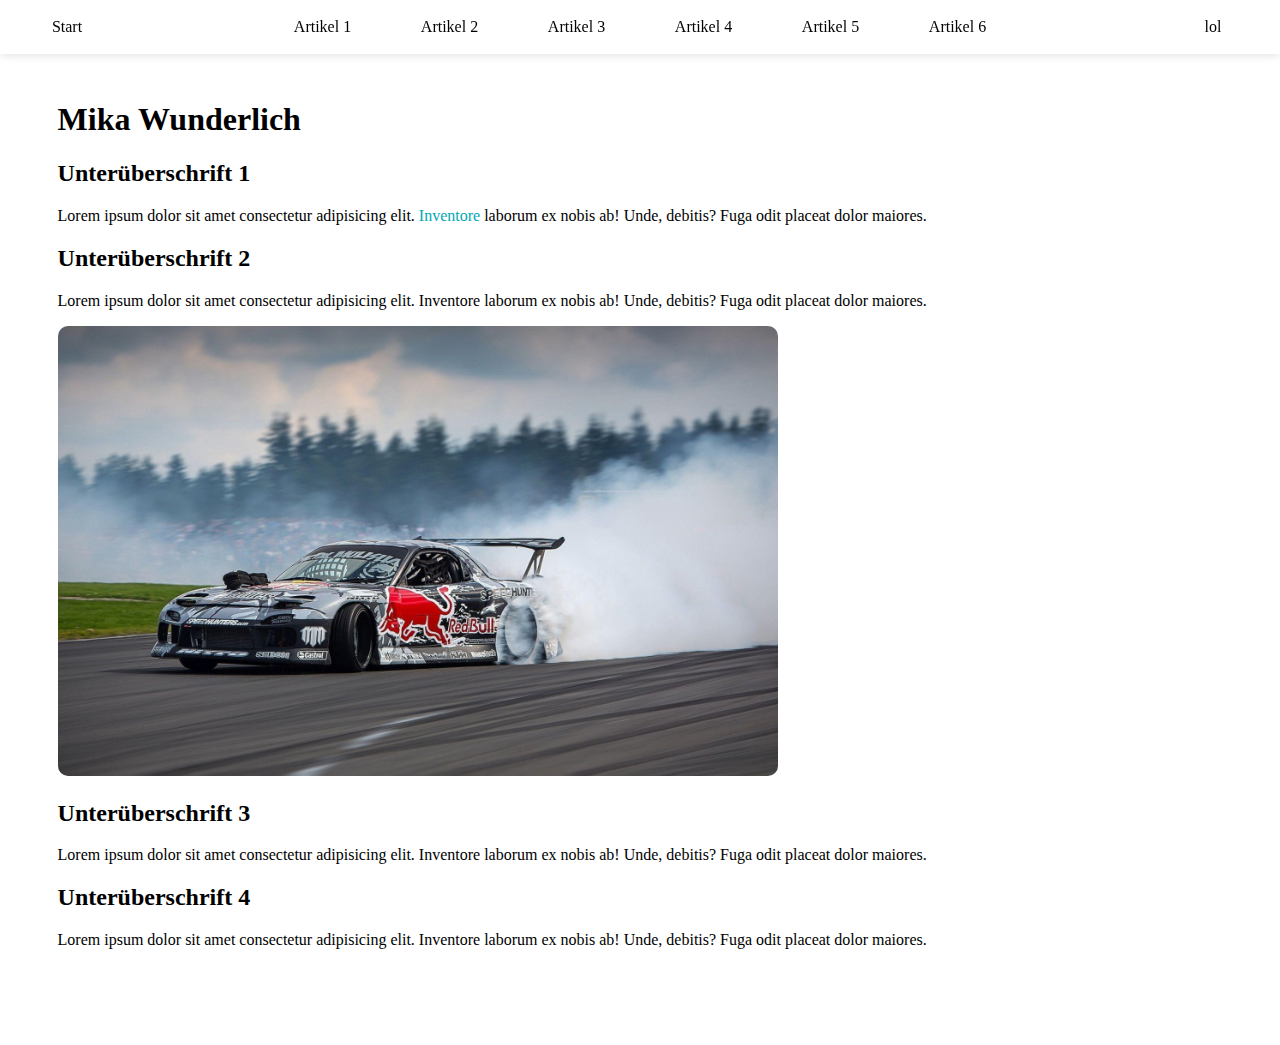
<file: index.html>
<!DOCTYPE html>

<html lang="de">

<head>
    <link rel="stylesheet" href="others.css">
    <link rel="stylesheet" href="style.css">
    <meta charset="UTF-8">
    <meta http-equiv="X-UA-Compatible" content="IE=edge">
    <meta name="viewport" content="width=device-width, initial-scale=1.0">
    <title>Document</title>
</head>

<body>

    <div class="top-bar">

        <a class="button">
            Start
        </a>
        <div class="article-bar">
            <a class="button" onclick="loadArticle(articleOne)">Artikel 1</a>
            <a class="button" onclick="loadArticle(articleTwo)">Artikel 2</a>
            <div class="button">Artikel 3</div>
            <div class="button">Artikel 4</div>
            <div class="button">Artikel 5</div>
            <div class="button">Artikel 6</div>
        </div>

        <div class="button">lol</div>
    </div>

    <div class="rest" id="viewport"></div>

    <div class="article" id="articleOne" title="Mika">
        <h1>Mika Wunderlich</h1>
        <h2>Unterüberschrift 1</h2>
        <p>Lorem ipsum dolor sit amet consectetur adipisicing elit. <a href="#articleTwo"
                onclick="loadArticle(articleTwo)">Inventore</a> laborum ex nobis ab! Unde, debitis? Fuga
            odit
            placeat dolor maiores.
        </p>

        <h2>Unterüberschrift 2</h2>
        <p>Lorem ipsum dolor sit amet consectetur adipisicing elit. Inventore laborum ex nobis ab! Unde, debitis? Fuga
            odit
            placeat dolor maiores.
        </p>

        <img src="7J9QbK.jpg" alt="">
        <h2>Unterüberschrift 3</h2>
        <p>Lorem ipsum dolor sit amet consectetur adipisicing elit. Inventore laborum ex nobis ab! Unde, debitis? Fuga
            odit
            placeat dolor maiores.
        </p>

        <h2>Unterüberschrift 4</h2>
        <p>Lorem ipsum dolor sit amet consectetur adipisicing elit. Inventore laborum ex nobis ab! Unde, debitis? Fuga
            odit
            placeat dolor maiores.
        </p>
    </div>

    <div class="article" id="articleTwo" title="zweiter">
        Hallo, das ist die Seite 1.
        Lorem ipsum, dolor sit amet consectetur adipisicing elit. Recusandae voluptate natus nihil necessitatibus,
        tempore reiciendis sequi provident neque molestiae deleniti quasi nostrum aliquid molestias praesentium repellat
        vero sunt repellendus qui. Commodi, perferendis aut nulla eligendi repudiandae consequatur aliquid qui assumenda
        similique, recusandae dolorum inventore accusamus esse doloremque totam. Quibusdam expedita optio iste nihil
        minima impedit enim labore amet est? Ducimus, aperiam consequuntur. Commodi, fugiat consequuntur modi nesciunt
        ipsam nobis saepe libero? Explicabo tenetur molestiae natus quisquam id. Exercitationem quisquam rerum fugiat
        cum ex architecto facilis vitae, iure corrupti quaerat ea fuga accusamus labore odit doloribus nemo obcaecati.
        Sed, tempore quas! Lorem ipsum dolor sit amet consectetur adipisicing elit. Doloremque debitis amet eum tempore
        sint neque error eos optio quod, numquam quasi. Esse, dolor expedita alias enim cumque dolore? Tempore quos
        laborum, corrupti, possimus accusantium recusandae architecto at saepe mollitia nesciunt, deserunt natus. Minus
        corporis voluptatibus dolores ipsum tempora fuga, iusto omnis porro reprehenderit blanditiis neque sequi
        adipisci dolorum ea, deleniti quam a totam commodi iste beatae aliquam et ipsa vero! Cum voluptates consequatur
        tenetur voluptatum odio nam praesentium expedita iste tempora tempore voluptatem necessitatibus est aspernatur,
        omnis in! Sequi quam voluptates quod minus culpa veritatis minima vero reprehenderit harum unde? Ad at minima
        perspiciatis? Nam totam laboriosam debitis aperiam labore perferendis cum aut dolorem ipsa cupiditate obcaecati,
        repellendus ex temporibus doloremque, nobis illum, molestias neque soluta deserunt! Laboriosam voluptatibus,
        tempora pariatur inventore ipsa doloremque cum voluptas aut accusamus consectetur laborum optio. Vero odio sit
        at minima explicabo eos doloribus hic, inventore molestias harum a autem voluptatum tenetur consequatur, est
        ducimus facere voluptatibus, doloremque voluptas reprehenderit fugiat velit? Voluptas sapiente qui atque nulla
        illo, deserunt repellendus cum beatae facilis assumenda recusandae praesentium voluptatibus minus ab quaerat
        pariatur reiciendis natus sed, eaque saepe commodi consequuntur officia corporis earum. Quaerat possimus nostrum
        quae illum aliquam accusantium quo consequatur cum alias, odio earum accusamus quam beatae eum sit magnam
        necessitatibus laudantium fuga corrupti rerum ea consectetur iure vel inventore. Ex dolorum dolores eaque
        voluptates aliquid iusto ut commodi ducimus omnis ipsa corporis fuga ratione earum culpa excepturi enim voluptas
        cupiditate, perferendis vitae minus porro deserunt corrupti reprehenderit possimus? Facilis quas nihil vel totam
        distinctio corrupti ipsum? Quisquam ipsum incidunt saepe debitis. Impedit necessitatibus quam mollitia adipisci
        autem veritatis neque deserunt laudantium recusandae provident debitis nesciunt et, nam perspiciatis voluptatum
        modi laboriosam deleniti fugiat quo aperiam voluptates pariatur excepturi praesentium. Officia, voluptate
        magnam! Eos, voluptatem quia, vero nam eligendi autem possimus et corporis rem vitae ea doloribus libero ut
        aperiam eaque sequi. Distinctio cum cumque accusamus! A, saepe officia? Officiis delectus, enim impedit
        voluptatum reiciendis laboriosam cumque sapiente minima dicta tempore consequatur. Reiciendis enim vel quod cum,
        amet minus ipsa dolor ut aliquid unde magni sint neque iusto autem consequatur, ab quidem ducimus quas eos
        officiis omnis totam? Libero aliquam non quidem harum nam accusamus? Eveniet voluptate id, ut suscipit minima
        assumenda ratione minus veritatis unde debitis dolores exercitationem eos accusantium quam similique cupiditate
        velit excepturi alias vel soluta culpa. Sit debitis vero enim iusto dolor amet, eius, porro voluptatibus fuga
        aspernatur recusandae iure nobis in, maxime corporis doloremque. Beatae libero vitae ducimus ratione eius,
        incidunt quos odio itaque amet repellendus tempora veritatis pariatur accusantium cumque voluptate magni
        repudiandae tenetur nostrum officiis molestias aut nobis numquam autem enim. Nobis omnis, pariatur corporis
        reprehenderit laboriosam veritatis repudiandae provident quae quod ut incidunt ipsa vero! Obcaecati eos facilis
        hic natus. Temporibus, in facilis. Sapiente voluptate ratione dolorum, maxime ad cupiditate beatae officia
        molestiae sed id eum labore magnam, consequatur sequi! Illum repellat vel eaque et. Atque nihil omnis cupiditate
        consectetur maiores consequatur deleniti labore explicabo, molestias unde voluptate quasi excepturi ex, eos at,
        sequi magnam id! Odit voluptatum consectetur omnis dolore soluta dolorum perferendis eius esse alias praesentium
        doloribus, laboriosam laudantium obcaecati. Architecto, velit! Sit eligendi possimus fugit vel fugiat
        dignissimos facere quibusdam dicta at reiciendis modi eaque, quidem odit commodi voluptates esse adipisci omnis
        cumque ea porro natus illum sunt dolore magnam? Optio quae consectetur sapiente impedit modi officia! Fugit
        blanditiis similique neque eum repudiandae aliquam voluptas maxime? Ipsam quisquam dicta, tempora repellendus
        fuga, fugiat eos optio omnis quas iste dolor ipsum reiciendis voluptatum sint velit rem? Non quod nihil ut,
        atque vel modi repellat laborum! Quasi illo esse facere velit doloribus voluptas non. Saepe rerum voluptate ex,
        dicta cupiditate praesentium minima aspernatur facilis dolore qui debitis repudiandae eius cumque voluptas
        libero dolorem sunt labore iure rem porro, eum voluptatibus quibusdam incidunt quidem. Laudantium esse
        praesentium distinctio quibusdam blanditiis doloribus similique, omnis tenetur deleniti doloremque.
        Exercitationem praesentium atque voluptatum, et veniam quaerat dolor error tempora autem itaque omnis quo
        repellendus quos earum vitae fuga eius minus, repudiandae sapiente. Commodi, eveniet similique consequuntur
        officiis necessitatibus optio dignissimos aut debitis nobis, doloremque temporibus, reprehenderit tempora minima
        eligendi aperiam harum nam minus dolorum quis quod unde dolore eius quisquam? Corporis eos optio animi provident
        nisi placeat? Sapiente dolore consequuntur iste doloremque hic dolorum commodi rem modi laborum aut voluptatem
        alias doloribus cumque nostrum unde maiores ut, similique vel. Atque et, explicabo fugiat officia cupiditate
        harum consequatur sapiente illo blanditiis qui quasi distinctio labore. Laboriosam, enim ut voluptatibus
        suscipit, atque magnam aspernatur expedita possimus ducimus nesciunt tempora est. Eveniet dolore fuga aut
        corporis similique quaerat reprehenderit harum odit quos rem eaque est quas provident, architecto consequatur,
        pariatur natus ipsa! Accusantium eum fugit totam sed ipsa eius officiis expedita ab quo dolores corporis
        accusamus quos, nihil, aut ad modi quaerat qui, saepe atque at omnis. Ex pariatur laboriosam corrupti quasi,
        repellat corporis cupiditate odio, ullam dolores est doloribus nesciunt voluptatum aut voluptatem nam culpa
        neque, quae commodi tempore quia! Cum temporibus vitae eveniet. Ratione vel mollitia beatae, modi animi quasi.
        Dignissimos dicta possimus amet unde dolorum fugit qui non quo sed inventore velit fuga totam autem officiis
        ipsum laudantium sit a quae pariatur magnam ea, fugiat perferendis. Nihil vero repudiandae soluta, optio
        dignissimos doloribus dolores beatae, accusamus exercitationem, temporibus eius laborum magnam nisi molestias
        ipsam eligendi animi fuga quibusdam. Provident cupiditate quas unde ullam voluptatum, amet iste magni quisquam
        harum cumque eum esse sapiente ab sequi deleniti a, nemo eius exercitationem sunt odit inventore. Magnam,
        explicabo reiciendis voluptate magni voluptatum molestiae eius sed. Distinctio voluptatem eaque culpa voluptatum
        aperiam suscipit impedit accusamus dolores reprehenderit sequi ipsa, fuga perferendis sunt incidunt, alias
        recusandae error vel modi laborum voluptate necessitatibus! Quasi, corporis. Esse quae necessitatibus eveniet ad
        in illum dolorum animi eius nobis magni deserunt perspiciatis laborum non placeat deleniti veniam natus
        blanditiis impedit quasi velit libero, labore autem corrupti voluptatibus. Corporis, eaque est error minima
        repudiandae modi placeat explicabo? Incidunt praesentium nihil omnis labore ut sit doloribus, tempore
        consequuntur corrupti nam delectus?
    </div>

    <script>
        loadArticle(document.getElementById("articleOne"));

        function sleep(milliseconds) {
            return new Promise((resolve) => setTimeout(resolve, milliseconds));
        }

        async function loadArticle(id) {
            // console.log(id);
            // window.open("file:///C:/Users/mikaw/Desktop/reee/index.html", "_top")
            var visible = document.getElementById("viewport");

            if (visible.innerHTML != id.innerHTML) {


                if (visible.textContent != "") {
                    visible.style.transitionDuration = "0.25s";
                    visible.style.opacity = "0";
                    visible.style.transform = "translateY(10px)"
                    await sleep(250);

                    visible.style.transitionDuration = "0s";
                    visible.style.transform = "translateY(-10px)"
                    await sleep(10);
                    visible.style.transitionDuration = "0.6s";
                    visible.style.transform = "translateY(0px)"
                    visible.style.opacity = "1";
                    console.log("hiiiiiiiii");
                    console.log(id.innerHTML);
                }


                visible.innerHTML = id.innerHTML;
            }
        }

        async function mousemove(event) {
            // console.log(event.clientX);
            // console.log(event.clientY);
            // document.getElementById("cookie-banner").style.top = (window.screen.availHeight / 2 + event.clientY * 6) / 7 - 20 + "px";
            // document.getElementById("cookie-banner").style.left = (window.screen.availWidth / 2 + event.clientX * 6) / 7 - 40 + "px";
        }

        window.addEventListener('mousemove', mousemove);
    </script>

</body>

</html>
</file>
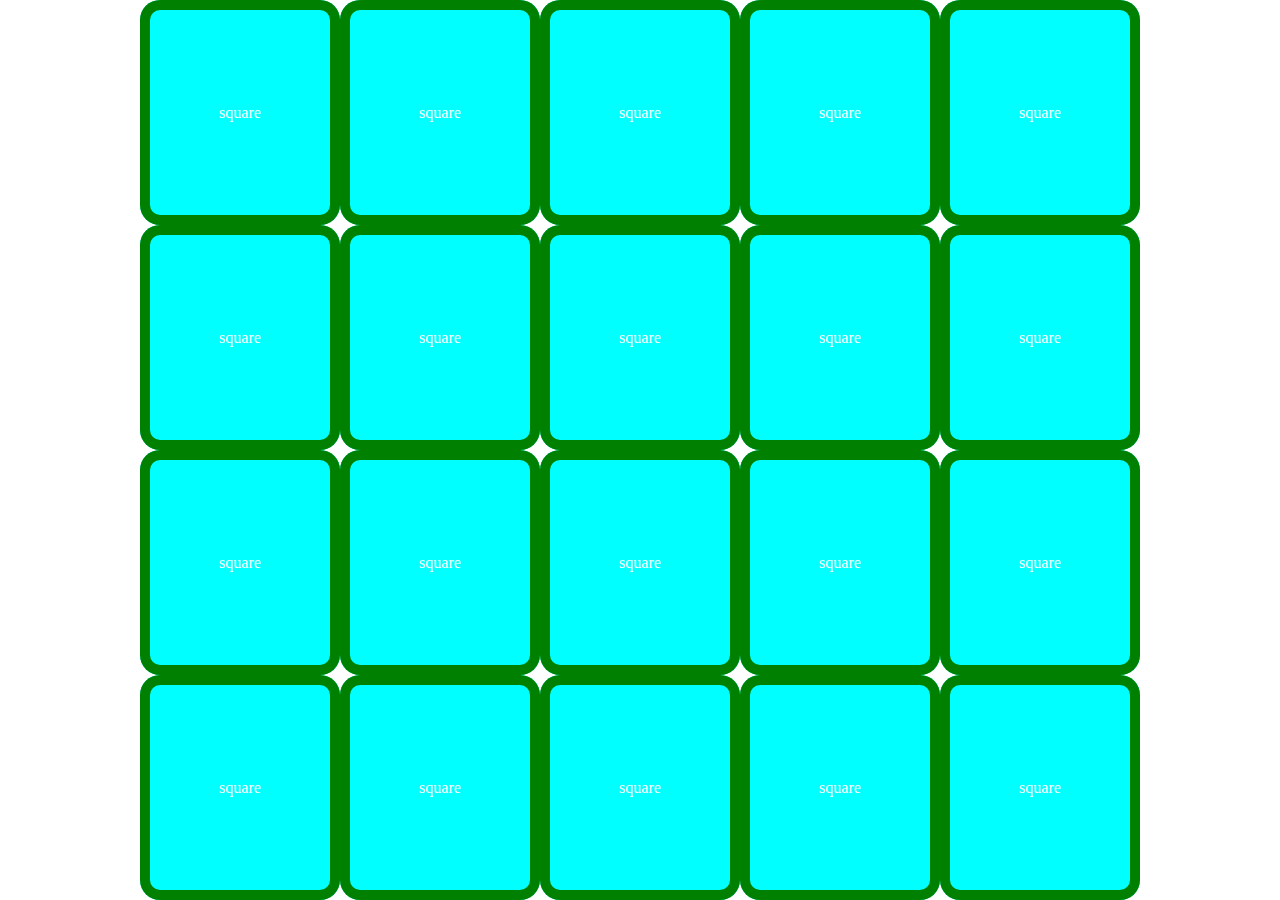
<file: test/index.html>
<!DOCTYPE html>
<html lang="de">

<head>
    <link rel="stylesheet" href="style.css">
    <meta charset="UTF-8">
    <meta http-equiv="X-UA-Compatible" content="IE=edge">
    <meta name="viewport" content="width=device-width, initial-scale=1.0">
    <title>Document</title>
</head>

<body>
    <div class="umfeld">
        <div class="square">square</div>
        <div class="square">square</div>
        <div class="square">square</div>
        <div class="square">square</div>
        <div class="square">square</div>
        <div class="square">square</div>
        <div class="square">square</div>
        <div class="square">square</div>
        <div class="square">square</div>
        <div class="square">square</div>
        <div class="square">square</div>
        <div class="square">square</div>
        <div class="square">square</div>
        <div class="square">square</div>
        <div class="square">square</div>
        <div class="square">square</div>
        <div class="square">square</div>
        <div class="square">square</div>
        <div class="square">square</div>
        <div class="square">square</div>
        <div class="square">square</div>
        <div class="square">square</div>
        <div class="square">square</div>
        <div class="square">square</div>
        <div class="square">square</div>


    </div>




</body>

</html>
</file>
<file: others.css>
::selection {
    color: white;
    background-color: rgb(79, 207, 216);
}

body::-webkit-scrollbar {
    width: 15px;
    height: 15px;
}

body::-webkit-scrollbar-track {
    background: var(--background-color);
}
body::-webkit-scrollbar-thumb {
    background-color: var(--scrollbar-color);
    border-radius: 20px;
    border: 3px solid var(--background-color);
}
body::-webkit-scrollbar-thumb:hover {
    transition-duration: 0.3s;
    background-color: var(--scrollbar-color-hover);
    border-radius: 20px;
    border: var(--scrollbar-padding) solid var(--background-color);
}
.shadow_inset {
    cursor: pointer;
    transition-duration: 0.3s;
    box-shadow: 0px 0px 0px rgba(255, 255, 255, 0.7) inset,
        0px 0px 0px rgba(0, 0, 0, 0.1) inset;
}

.shadow_inset:hover {
    transition-duration: 0.3s;
    box-shadow: -3px -3px 7px rgba(255, 255, 255, 0.7) inset,
        3px 3px 5px rgba(0, 0, 0, 0.1) inset;
}

.shadow_outset {
    transition-duration: 0.3s;
    /* box-shadow: -3px -3px 7px rgba(255, 255, 255, 0.7),
        3px 3px 5px rgba(0, 0, 0, 0.1),
        0px 0px 0px rgba(255, 255, 255, 0.7) inset,
        0px 0px 0px rgba(0, 0, 0, 0.1) inset; */
    box-shadow: 0px 0px 0px rgba(255, 255, 255, 0.7),
        0px 0px 0px rgba(0, 0, 0, 0.1);
}

.shadow_outset:hover {
    /* box-shadow: 0px 0px 0px rgba(255, 255, 255, 0.7),
        0px 0px 0px rgba(0, 0, 0, 0.1),
        -3px -3px 7px rgba(255, 255, 255, 0.7) inset,
        3px 3px 5px rgba(0, 0, 0, 0.1) inset; */
    box-shadow: -3px -3px 7px rgba(255, 255, 255, 0.7),
        3px 3px 5px rgba(0, 0, 0, 0.1);
    transition-duration: 0.3s;
}

.shadow_outset_constant {
    box-shadow: -3px -3px 7px rgba(255, 255, 255, 0.7),
        3px 3px 5px rgba(0, 0, 0, 0.1);
    transition-duration: 0.3s;
}

.bar {
    display: flex;
    flex-direction: row;
    gap: 7px;
    border-radius: 17px;
    padding: 7px;
}

.new {
    width: 10cm;
    height: 2cm;
    border-radius: 10px;
    box-shadow: 0px 0px 0px 0px transparent;
    transition-duration: 0.3s;
}

.new:hover {
    box-shadow: 0px 0px 0px 10px rgba(0, 0, 0, 0.1);
    transition-duration: 0.3s;
}

.stop {
    content: "stooooooop";
    background-color: red;
    /* filter: blur(0px); */
    /* transition-duration: unset; */
}
</file>
<file: style.css>
body {
    color: black;
}

a {
    /* color: rgb(47, 125, 131); */
    color: rgb(0, 168, 180);
    /* background-color: rgba(79, 207, 216, 0.2); */
    border-radius: 3px;
    text-decoration: none;
}

h1 {
    /* font-size: 2em; */
    /* font-weight: 400; */
}

.button {
    border: 0px solid var(--background-color);
    text-decoration: none;
    color: var(--button-text-color);
    background-color: var(--button-background);
    cursor: pointer;
    display: flex;
    align-items: center;
    justify-content: center;
    padding: 0 20px;
    height: 40px;
    border-radius: 7px;
    transition-duration: 0.2s;
}

.top-bar .button {
    width: 80px;
}

.button:hover {
    color: rgb(19, 19, 19);
    transition-duration: 0.2s;
    /* border-color: var(--accent-color); */
    /* border-bottom-width: 5px; */
    background-color: var(--button-background-hover);
    /* box-shadow: inset 0px -40px 0px var(--accent-color); */
}

.button:active {
    transition-duration: 0.3s;
    font-size: 1em;
    background-color: var(--button-background-clicked);
    /* box-shadow: -3px -3px 7px rgba(255, 255, 255, 0.7),
        3px 3px 5px rgba(0, 0, 0, 0.1),
        -3px -3px 7px rgba(255, 255, 255, 0.7) inset,
        3px 3px 5px rgba(0, 0, 0, 0.1) inset; */
}

.article-bar {
    /* width: min(max(60%, 400px), 900px); */
    width: max-content;
    gap: 7px;
    display: flex;
    flex-direction: row;
    justify-content: space-between;
}

body {
    background-color: var(--background-color);
    font-family: Roboto;
    padding: 0;
    margin: 0;
}

.top-bar {
    box-sizing: border-box;
    background-color: var(--bar-background);
    /* border: 3px solid red; */
    top: 0;
    position: fixed;
    display: flex;
    gap: 7px;
    padding: 7px;
    justify-content: space-between;
    z-index: 1;
    width: 100%;
    height: 54px;
    /* width: 100%; */
    box-shadow: 0px 0px 10px rgba(0, 0, 0, 0.15);
}

.rest {
    padding-top: 80px;
    padding-left: 40px;
    padding-right: 40px;
    width: auto;
    /* border: 20px solid red; */
    /* z-index: -1; */
}

.article {
    /* transform: ; */
    margin: 0;
    padding: 0;
    background-color: red;
    height: 0;
    min-height: 0;
    overflow: hidden;
}

img {
    border-radius: 10px;
    max-width: 100%;
    max-height: 50vh;
}

:root {
    --accent-color: hsl(0, 0%, 61%);

    --button-text-color: hsl(0, 0%, 0%);
    --button-background: var(--background-color);
    --button-background-hover: rgb(241, 241, 241);
    --button-background-clicked: rgb(224, 224, 224);

    --scrollbar-color: hsl(0, 0%, 53%);
    --scrollbar-color-hover: hsl(0, 0%, 39%);
    --scrollbar-padding: 3px;
    --scrollbar-width: 10px;

    --background-color: hsl(0, 0%, 100%);
    --bar-background: hsl(0, 0%, 100%);
    --shadow: 0px 0px 0px hsla(0, 0%, 100%, 0.7),
        0px 0px 0px hsla(0, 0%, 0%, 0.1);
}

@media screen and (min-width: 900px) {
    .rest {
        padding: 80px 4.5%;
    }
}

@media screen and (max-width: 930px) {
    .top-bar .button {
        width: auto;
        min-width: fit-content;
        transition-duration: 0s;
    }
    .article-bar {
        transition-duration: 0s;
    }
}
@media screen and (max-width: 800px) {
    .article-bar .button {
        /* transition-duration: 0.3s; */
        height: 0;
        min-height: 0;
        overflow: hidden;
        padding: 0;
        margin: 0;
        /* width: fit-content; */
    }

    .article-bar {
        border-width: 0 7px 7px 7px;
        border-color: transparent;
        border-style: solid;
        border-radius: 14px;
        /* padding: 0, 7px, 7px, 7px; */
        height: max-content;
        flex-direction: column;
        gap: 0px;
        width: 60%;
        overflow: hidden;
        background-color: var(--background-color);
        /* transition-duration: 0.3s; */
    }

    .article-bar::before {
        display: flex;
        justify-content: center;
        align-items: center;
        width: 100%;
        height: 40px;
        margin: 0;
        content: "Artikel";
        /* background-color: brown; */
        /* transition-duration: 1s; */
    }

    .article-bar:hover {
        border-width: 7px 7px 7px 7px;
        gap: 7px;
        box-shadow: 0px 0px 15px rgba(0, 0, 0, 0.15);
        /* transition-duration: 0.3s; */
    }
    .article-bar:hover .button {
        height: 40px;
        /* transition-duration: 0.3s; */
    }

    .article-bar:hover::before {
        font-size: 1.5em;
        font-weight: 400;
    }
}

@media screen and (max-width: 300px) {
    .rest {
        padding: 60px 10px;
    }
}
</file>
<file: test/style.css>
body {
    font-family: roboto;
    display: flex;
    justify-content: center;
    height: 100vh;
    margin: 0;
}

.umfeld {
    display: flex;
    flex-wrap: wrap;
    background-color: transparent;
    height: 100%;
    width: 100%;
    overflow: hidden;
    max-width: calc(200px * 5);
    max-height: calc(200px * 5);
}

.square {
    color: white;
    background-color: blue;
    box-shadow: inset 0px 0px 0px 10px green;
    display: flex;
    align-items: center;
    justify-content: center;
    border-radius: 20px;
}

/* adjust width */
@media screen and (min-width: calc(200px * 0)) {
    .square {
        width: calc(100% / 1);
        background-color: aqua;
    }
}
@media screen and (min-width: calc(200px * 2)) {
    .square {
        width: calc(100% / 2);
        background-color: aqua;
    }
}
@media screen and (min-width: calc(200px * 3)) {
    .square {
        width: calc(100% / 3);
        background-color: aqua;
    }
}
@media screen and (min-width: calc(200px * 4)) {
    .square {
        width: calc(100% / 4);
        background-color: aqua;
    }
}
@media screen and (min-width: calc(200px * 5)) {
    .square {
        width: calc(100% / 5);
        background-color: aqua;
    }
}

/* adjust height */
@media screen and (min-height: calc(200px * 0)) {
    .square {
        height: calc(100% / 1);
        background-color: aqua;
    }
}
@media screen and (min-height: calc(200px * 2)) {
    .square {
        height: calc(100% / 2);
        background-color: aqua;
    }
}
@media screen and (min-height: calc(200px * 3)) {
    .square {
        height: calc(100% / 3);
        background-color: aqua;
    }
}
@media screen and (min-height: calc(200px * 4)) {
    .square {
        height: calc(100% / 4);
        background-color: aqua;
    }
}
@media screen and (min-height: calc(200px * 5)) {
    .square {
        height: calc(100% / 5);
        background-color: aqua;
    }
}
</file>
